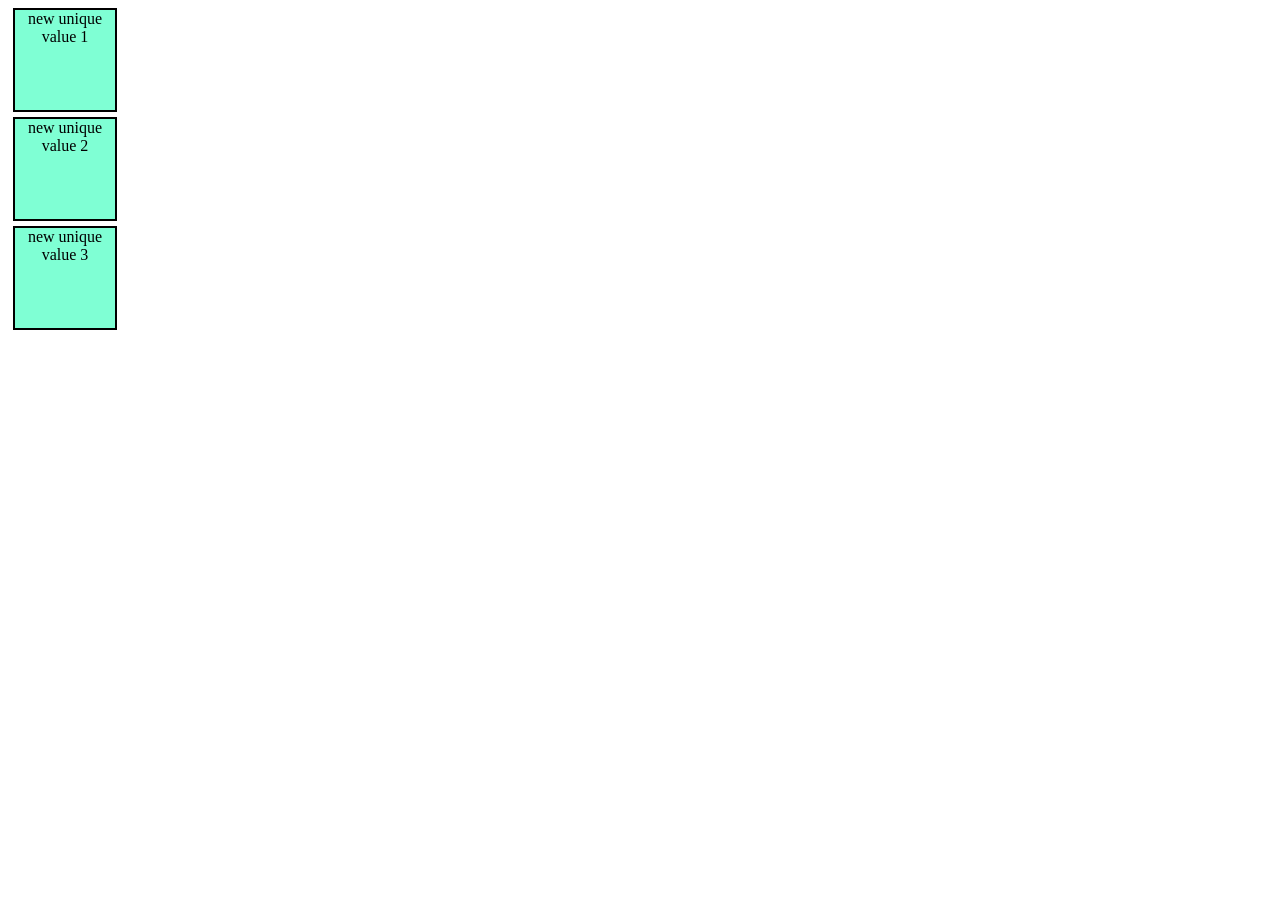
<file: practice set dom-2/index.html>
<!DOCTYPE html>
<html lang="en">
<head>
    <meta charset="UTF-8">
    <meta name="viewport" content="width=device-width, initial-scale=1.0">
    <title>javascript</title>
    <link rel="stylesheet" href="style.css">
</head>
<body>
    <div class="box">first div</div>
    <div class="box">second div</div>
    <div class="box">third div</div>
    <script src="first.js"></script>
</body>
</html>
</file>
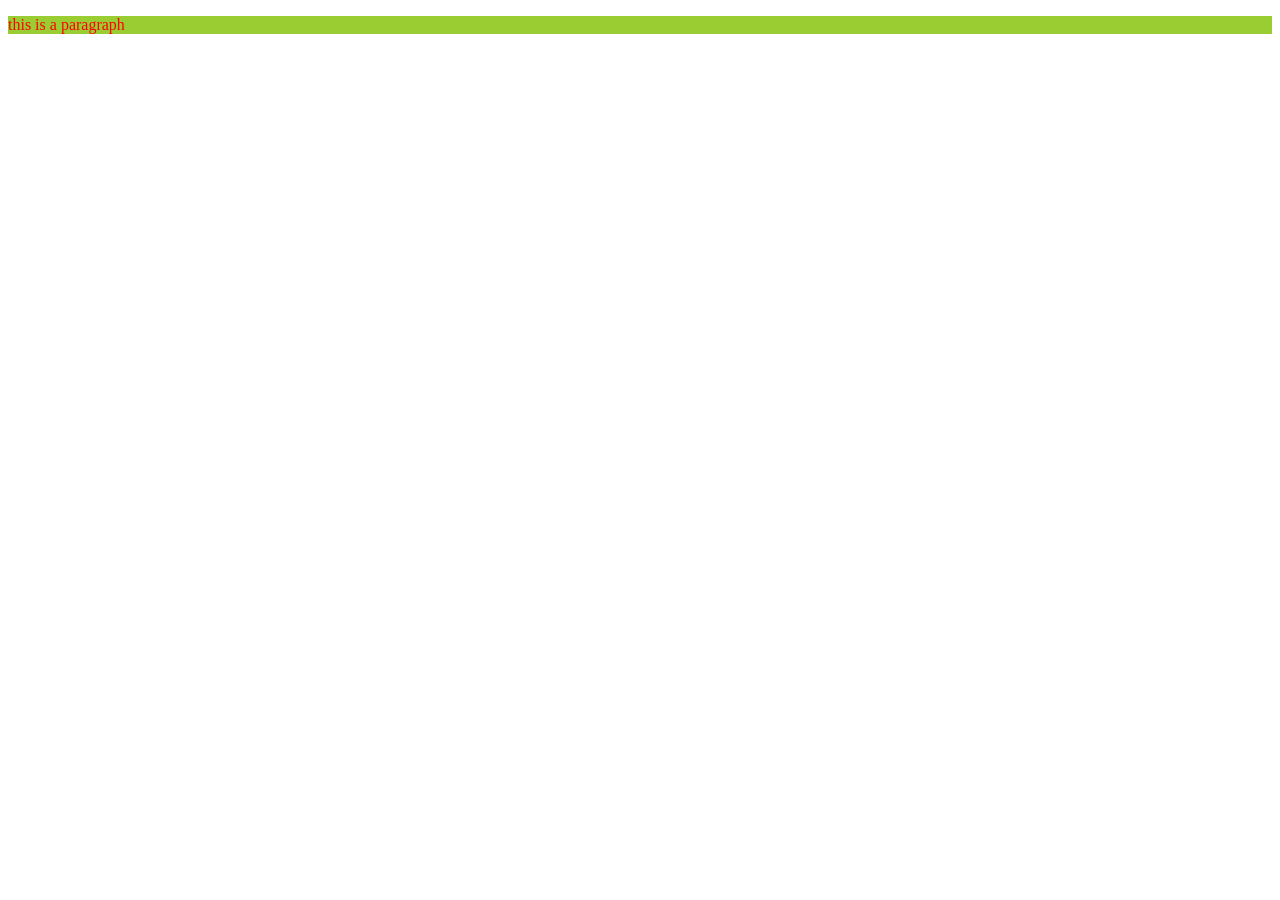
<file: practice set dom-4/index.html>
<!DOCTYPE html>
<html lang="en">
<head>
    <meta charset="UTF-8">
    <meta name="viewport" content="width=device-width, initial-scale=1.0">
    <title>jacvascript</title>
    <link rel="stylesheet" href="style.css">
</head>
<body>
    <p class="content">this is a paragraph</p>
    <script src="first.js"></script>
</body>
</html>
</file>
<file: practice set dom-2/style.css>
.box{
  height: 100px;
  width: 100px;
  border: 2px solid black;
  margin:5px;
  text-align: center;
  background-color: aquamarine;
}
</file>
<file: practice set dom-4/style.css>
.content{
    color: red;
}
.newclass{
    background-color: yellowgreen;
}
</file>
